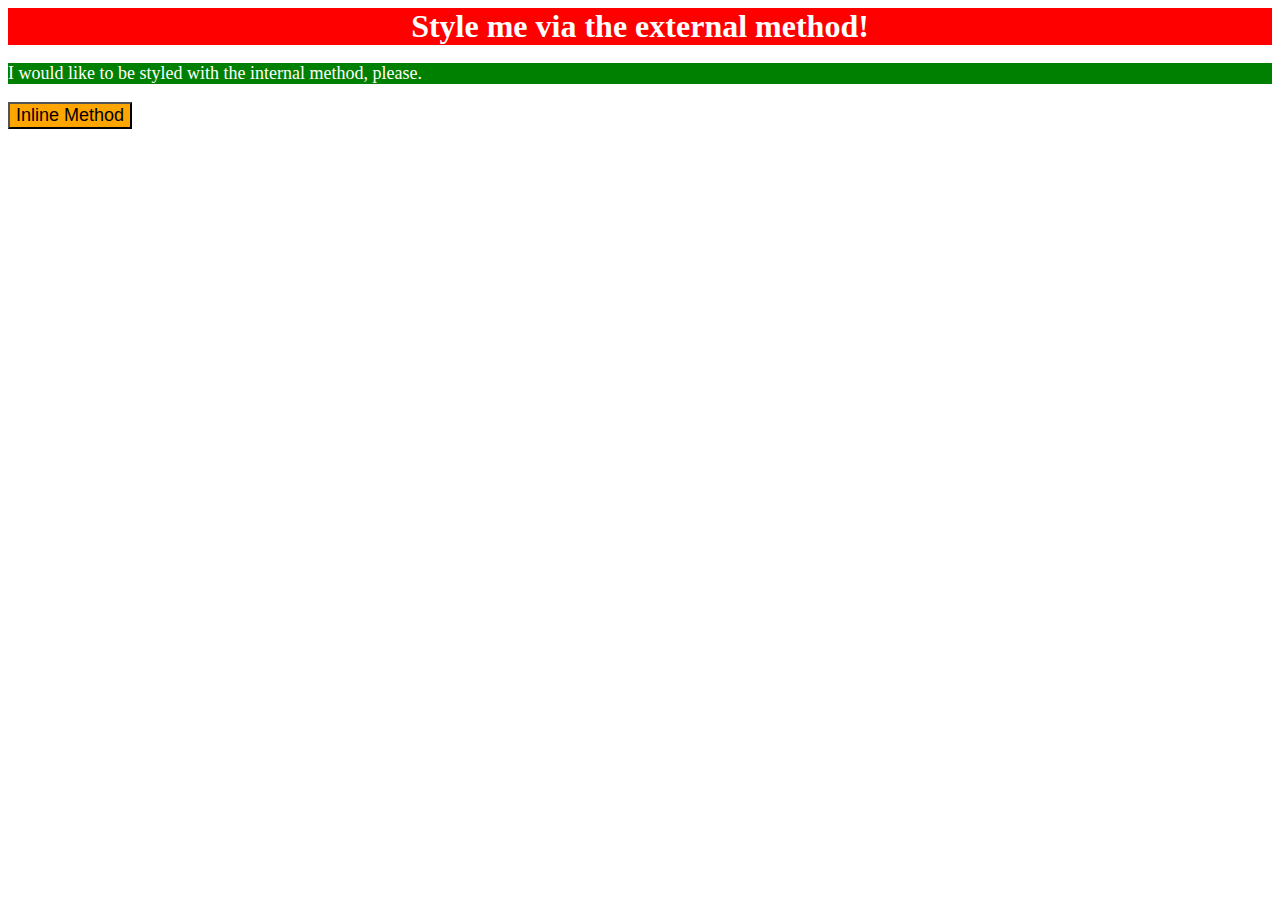
<file: foundations/01-css-methods/index.html>
<!DOCTYPE html>
<html lang="en">
<head>
  <meta charset="UTF-8">
  <meta http-equiv="X-UA-Compatible" content="IE=edge">
  <meta name="viewport" content="width=device-width, initial-scale=1.0">
  <link rel="stylesheet" href="01style.css">
  <title>Methods for Adding CSS</title>

  <style>
    p {
      color: white;
    background-color: green;
    font-size: 18px;
    }
  </style>
</head>

<body>
  <div>Style me via the external method!</div>
  <p>I would like to be styled with the internal method, please.</p>
  <button style="color: black; background-color: orange; font-size: 18px;">Inline Method</button>
</body>
</html>
</file>
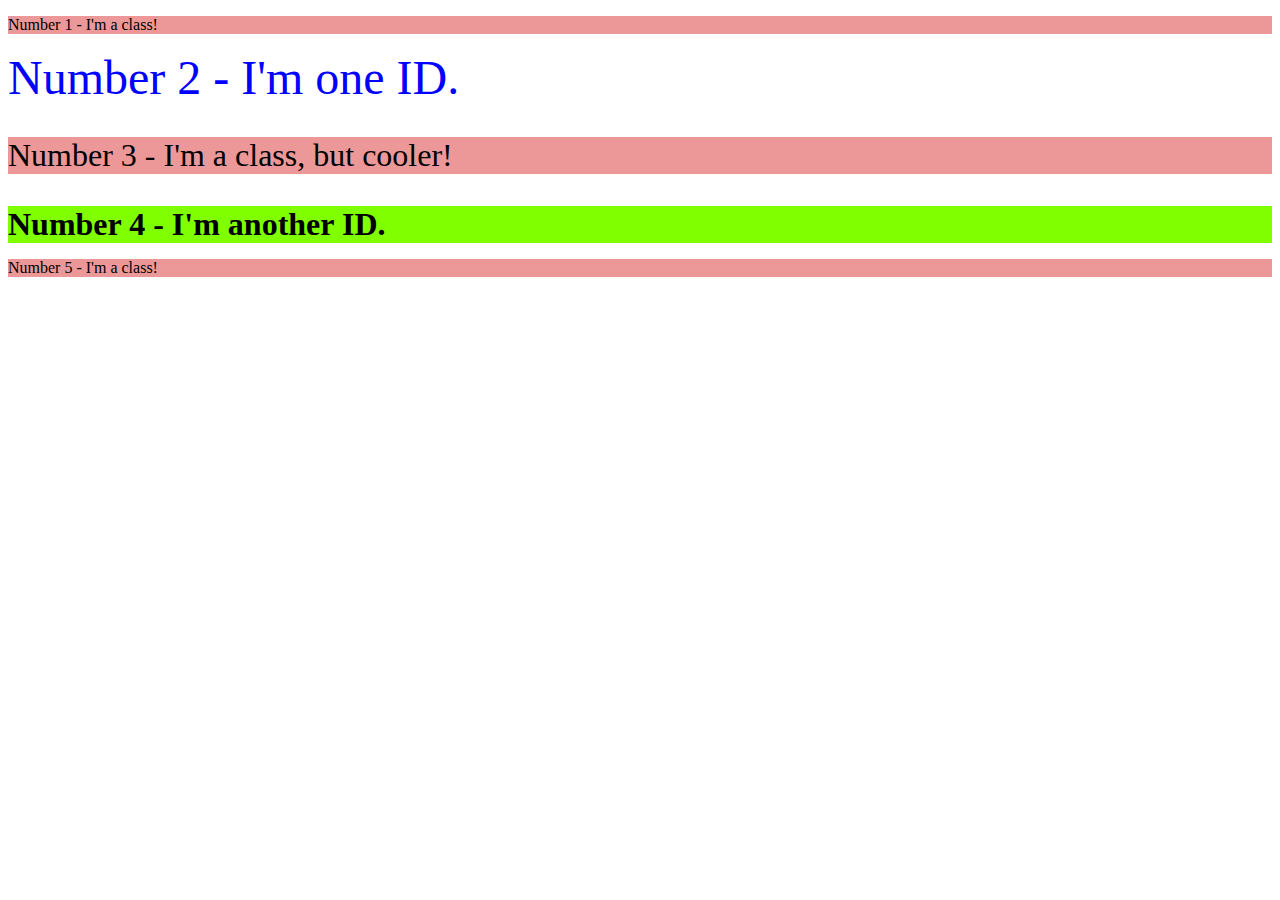
<file: foundations/02-class-id-selectors/index.html>
<!DOCTYPE html>
<html lang="en">
<head>
  <meta charset="UTF-8">
  <meta http-equiv="X-UA-Compatible" content="IE=edge">
  <meta name="viewport" content="width=device-width, initial-scale=1.0">
  <title>Class and ID Selectors</title>
  <link rel="stylesheet" href="style.css">
</head>
<body>
  <p class = "class1">Number 1 - I'm a class!</p>
  <div id="id1">Number 2 - I'm one ID.</div>
  <p class=" class1 class2">Number 3 - I'm a class, but cooler!</p>
  <div id="id2">Number 4 - I'm another ID.</div>
  <p class="class1">Number 5 - I'm a class!</p>
</body>
</html>
</file>
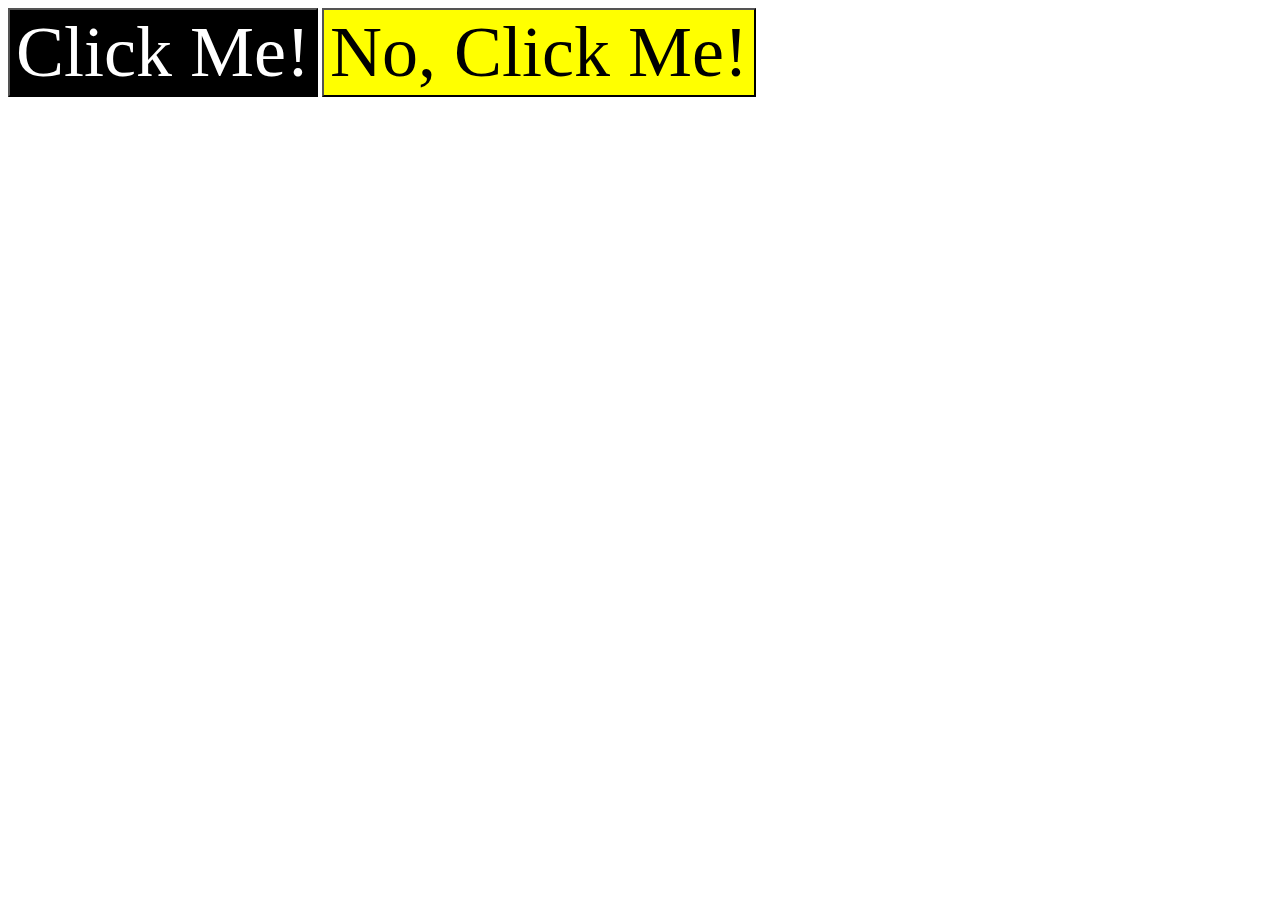
<file: foundations/03-grouping-selectors/index.html>
<!DOCTYPE html>
<html lang="en">
<head>
  <meta charset="UTF-8">
  <meta http-equiv="X-UA-Compatible" content="IE=edge">
  <meta name="viewport" content="width=device-width, initial-scale=1.0">
  <title>Grouping Selectors</title>
  <link rel="stylesheet" href="style.css">
</head>
<body>
  <button class="butt1 yes"> Click Me!</button>
  <button class="butt1 no">No, Click Me!</button>
</body>
</html>
</file>
<file: foundations/01-css-methods/01style.css>
div {
    color:white;
    background-color: red;
    font-size: 32px;
    font-weight: 700;
    text-align: center;
}
</file>
<file: foundations/02-class-id-selectors/style.css>
.class1 {
    background-color: rgb(237, 152, 152);
}

.class2 {
    font-size: 32px;
}

#id1 {
    color:blue;
    font-size: 48px;
}

#id2 {
    background-color: chartreuse;
    font-weight: bold;
    font-size: 32px;
}
</file>
<file: foundations/03-grouping-selectors/style.css>
.butt1 {
    font-family: 'Times New Roman', Times, serif;
    font-size: 72px;
}

.yes {
    background-color: black;
    color:white;
}

.no {
    background-color: yellow;
}
</file>
